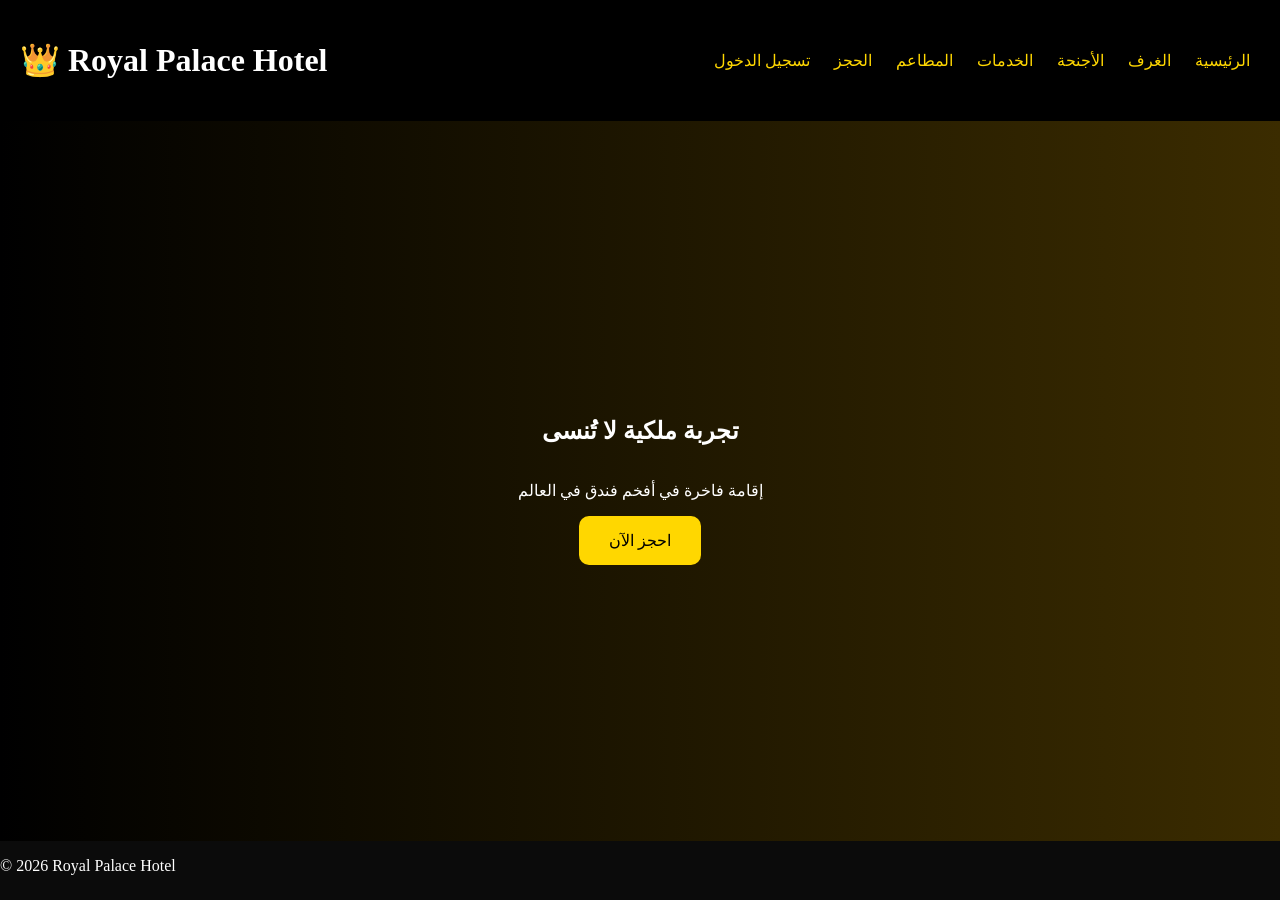
<file: index.html>
<!DOCTYPE html>
<html lang="ar">
<head>
<meta charset="UTF-8">
<title>Royal Palace Hotel</title>
<link rel="stylesheet" href="style.css">
</head>
<body>

<header>
  <h1>👑 Royal Palace Hotel</h1>
  <nav>
    <a href="index.html">الرئيسية</a>
    <a href="rooms.html">الغرف</a>
    <a href="suites.html">الأجنحة</a>
    <a href="services.html">الخدمات</a>
    <a href="restaurant.html">المطاعم</a>
    <a href="booking.html">الحجز</a>
    <a href="login.html">تسجيل الدخول</a>
  </nav>
</header>

<section class="hero">
  <h2>تجربة ملكية لا تُنسى</h2>
  <p>إقامة فاخرة في أفخم فندق في العالم</p>
  <a href="booking.html" class="btn">احجز الآن</a>
</section>

<footer>
<p>© 2026 Royal Palace Hotel</p>
</footer>

</body>
</html>
</file>
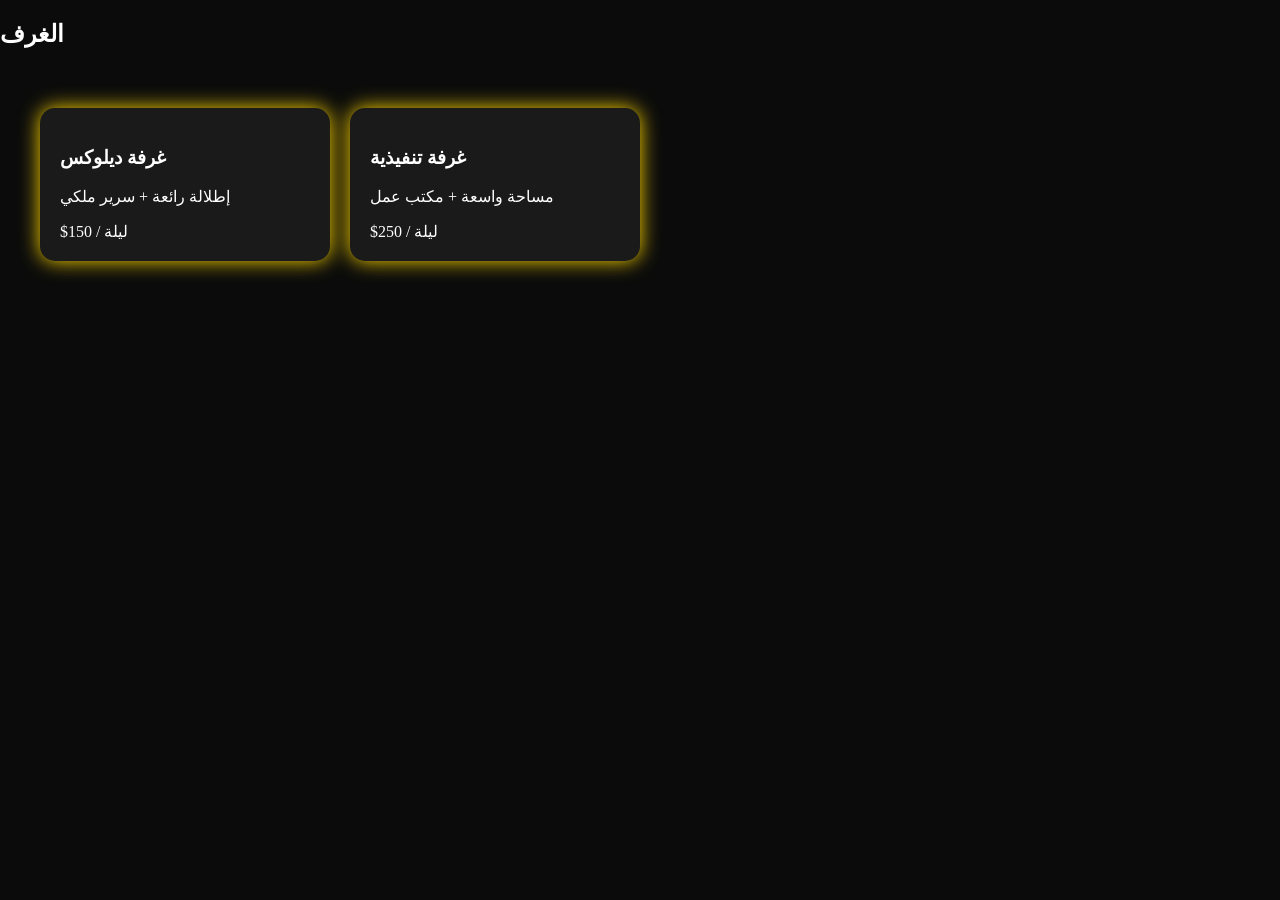
<file: rooms.html>
<!DOCTYPE html>
<html>
<head>
<link rel="stylesheet" href="style.css">
</head>
<body>
<h2 class="title">الغرف</h2>

<div class="cards">
  <div class="card">
    <h3>غرفة ديلوكس</h3>
    <p>إطلالة رائعة + سرير ملكي</p>
    <span>$150 / ليلة</span>
  </div>

  <div class="card">
    <h3>غرفة تنفيذية</h3>
    <p>مساحة واسعة + مكتب عمل</p>
    <span>$250 / ليلة</span>
  </div>
</div>

</body>
</html>
</file>
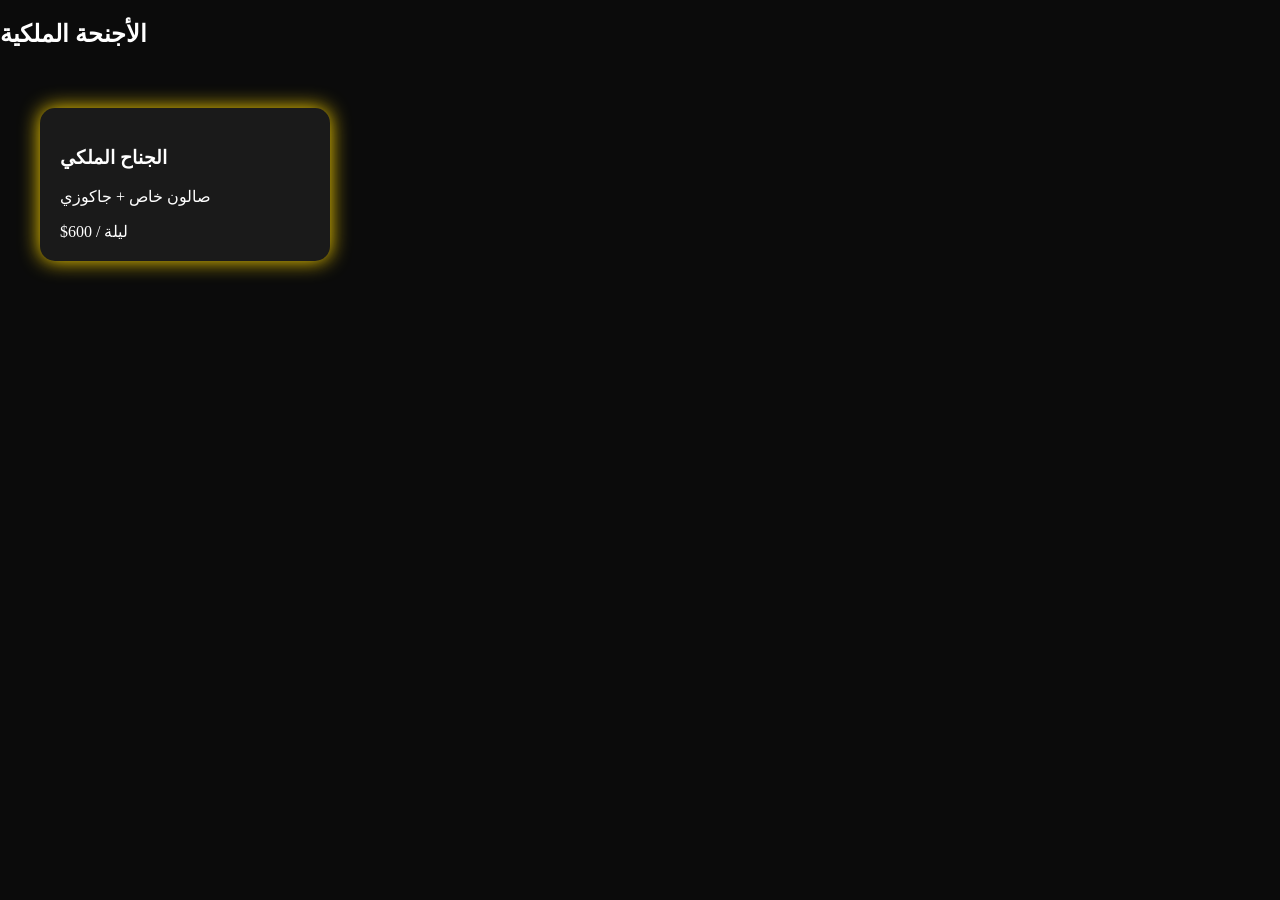
<file: suites.html>
<!DOCTYPE html>
<html>
<head>
<link rel="stylesheet" href="style.css">
</head>
<body>

<h2 class="title">الأجنحة الملكية</h2>

<div class="cards">
  <div class="card">
    <h3>الجناح الملكي</h3>
    <p>صالون خاص + جاكوزي</p>
    <span>$600 / ليلة</span>
  </div>
</div>

</body>
</html>
</file>
<file: style.css>
body{
margin:0;
font-family:tahoma;
background:#0b0b0b;
color:white;
}

header{
background:black;
padding:20px;
display:flex;
justify-content:space-between;
align-items:center;
}

nav a{
color:gold;
margin:10px;
text-decoration:none;
}

.hero{
height:80vh;
background:linear-gradient(to right,#000,#3b2c00);
display:flex;
flex-direction:column;
justify-content:center;
align-items:center;
}

.btn{
background:gold;
padding:15px 30px;
text-decoration:none;
color:black;
border-radius:10px;
}

.cards{
display:flex;
gap:20px;
padding:40px;
}

.card{
background:#1a1a1a;
padding:20px;
border-radius:15px;
box-shadow:0 0 20px gold;
width:250px;
}

input,select,button{
padding:10px;
margin:10px;
width:80%;
}
</file>
